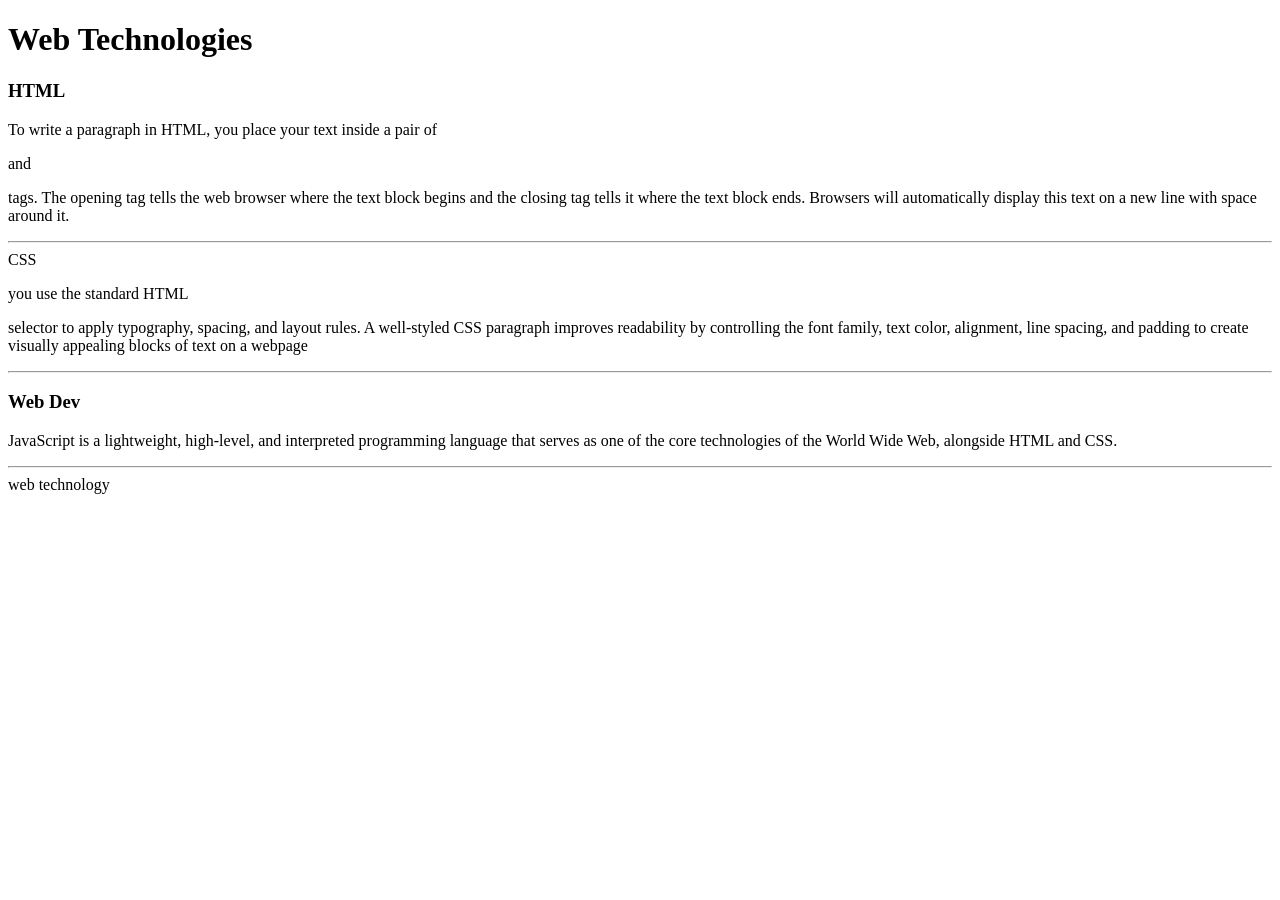
<file: WebDev_Unit1/WDLesson1_1Practical/index.html>
<!DOCTYPE html>
<!-- Lesson 1:How do we display text on a web page?
     Resources 
      https://www.w3schools.com/html/html_intro.asp
      https://www.w3schools.com/tags/tag_hr.asp
      https://www.w3schools.com/tags/tag_hn.asp
      https://www.w3schools.com/tags/tag_p.asp
-->

<html>
  <head>
    <!-- Challenge 1: Change the title of the page to Web Technologies -->
    <title> Web Technologies </title>
  </head>
  <body>
    <!-- Challenge 2: Create a heading, h1 for Web Technologies -->
     <h1> Web Technologies </h1>
    
    
    <!-- Challenge 3: Create a heading, h3 for HTML -->
     <h3>HTML</h3>

    <!-- Challenge 4: Create a paragraph explaining what is HTML. At least 3 sentences. -->
    <p> To write a paragraph in HTML, you place your text inside a pair of <p> and </p> tags. The opening tag tells the web browser where the text block begins and the closing tag tells it where the text block ends. Browsers will automatically display this text on a new line with space around it.</p>
    <!-- Challenge 4a: Insert a horizontal rule, hr -->
     <hr>
    
    <!-- Challenge 5: Create a heading, h3 for CSS -->
    <hh3>CSS</hh3>
    <!-- Challenge 6: Create a paragraph explaining what is CSS.  At least 3 sentences. -->
    <p> you use the standard HTML </p> selector to apply typography, spacing, and layout rules. A well-styled CSS paragraph improves readability by controlling the font family, text color, alignment, line spacing, and padding to create visually appealing blocks of text on a webpage </p>
    <!-- Challenge 6a: Insert a horizontal rule, hr -->
    <hr>
    <!-- Challenge 7: Create a heading, h3 for JavaScript -->
    <h3> Web Dev </h3>
    <!-- Challenge 8: Create a paragraph explaining what is JavaScript.  At least 3 sentences. -->
    <p>JavaScript is a lightweight, high-level, and interpreted programming language that serves as one of the core technologies of the World Wide Web, alongside HTML and CSS.</p>
    <!-- Challenge 8a: Insert a horizontal rule, hr -->
    <hr>
    
    <!-- Challenge Bonus: Similar to the concepts above add one more web technology using a heading and paragraph.  Here are some suggestions of concepts: JQuery, Bootstrap, AFrame --> <h> web technology </h> <p>  </p>
  </body>
</html>
</file>
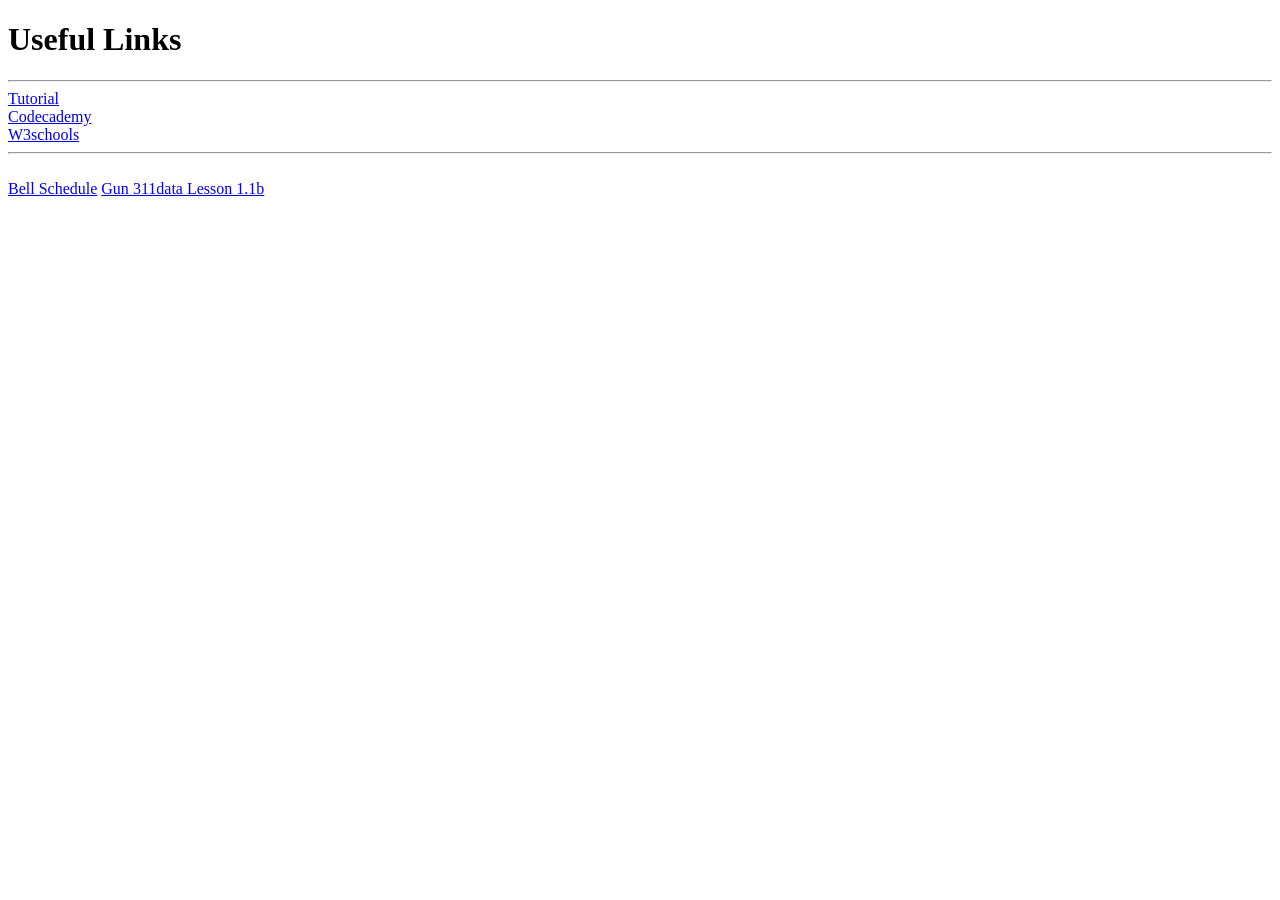
<file: WebDev_Unit1/WDLesson1_3Practical/index.html>
<!DOCTYPE html>
<!-- Lesson 3: How do we hyperlink resources?
<!-- Resources 
      https://www.w3schools.com/html/html_links.asp
      https://www.w3schools.com/tags/tag_a.asp
-->

<html>
  <head>
    <title>Exploring Links</title>
  </head>
  <body>
    <!-- Example of a link to a website 
        <a href="http://www.baysidehighschool.org/"> w3schools </a> 
    -->
    <!-- Challenge 1: Add a heading for "Useful Links". -->
<h1> Useful Links </h1>
    <!-- Challenge 2: Add a horizontal rule underneath. -->
     <hr>

    <!-- Challenge 3: Create a link to https://www.tutorialspoint.com/ -->
<a href="https://www.tutorialspoint.com/">Tutorial</a>
    <!-- Challenge 4: Add a break to skip down to the next line -->
<br>
    <!-- Challenge 5: Create a link to https://www.codecademy.com/ -->
<a href="https://www.codecademy.com/">Codecademy</a>
    <!-- Challenge 6: Add a break to skip down to the next line -->
  <br>
    <!-- Challenge 7: Create a link to https://www.w3schools.com/ -->
    <a href="https://www.w3schools.com/">W3schools</a>
    <!-- Challenge 8: Add a horizontal rule and break -->
 <hr>
 <br>
    <!-- Example of link to an internal sources 
      <a href="resources/dukenukem.jpg"> Duke Nukem </a> <br>
    -->
    <!-- Challenge 9: Create links for the rest of the items located in resources -->
<a href="BellSchedule.pdf">Bell Schedule</a>
<a href="GUN.WAV"> Gun </a>
<a href="311Data.js"> 311data </a>
    <!-- Challenge Bonus: Create links to your Lesson 1 and Lesson 2 Activities.  Hint: Use the same link that you posted in Google Classroom for the submission of each Lesson Activity -->
     <a href="https://lh3.googleusercontent.com/drive-storage/AJQWtBOI99HA9nNBIHOAkTO08Ax-A1h98D-fiXmjY2fY_tZ6Y69j5PFXDo-53aoDihUtxQuhedh49S82mh0W9K7jje9lYTKeNp9kdOPYqNcjFYcbcLjC=w1920-h911?auditContext=forDisplay"> Lesson 1.1b</a>
  </body>
</html>
</file>
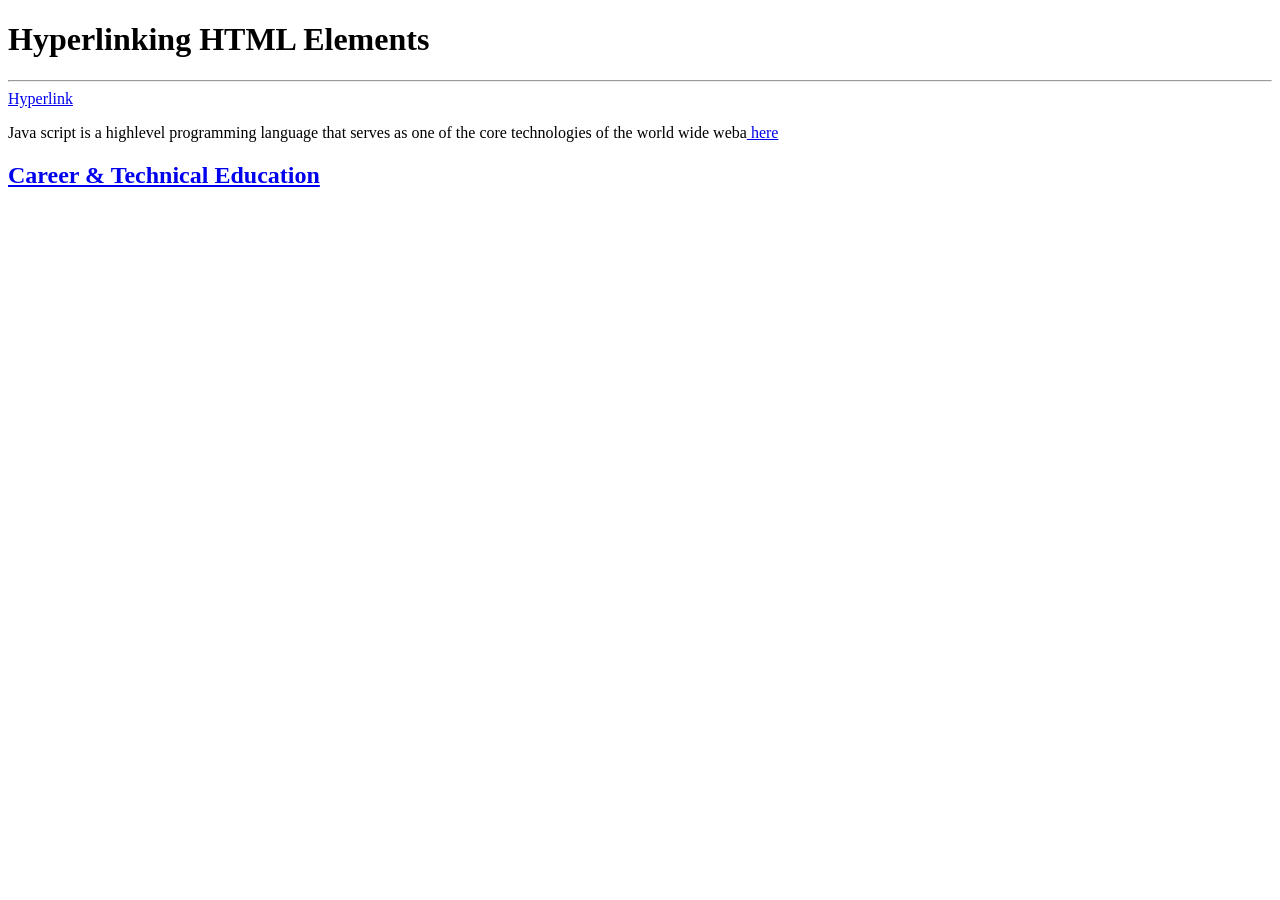
<file: WebDev_Unit1/WDLesson1_4Practical/index.html>
<!DOCTYPE html>
<!-- WD Lesson 1.4: How can we make HTML Elements into hyperlinks? -->
<!-- Resources 
      https://www.w3schools.com/html/html_links.asp
      https://www.w3schools.com/tags/tag_a.asp
-->

<html>
  <head>
    <title>Exploring Links II</title>
  </head>
  <body>
    <!-- Example of an HTML Element as a link to a website that opens in a new tab
    <a href="https://www.w3schools.com/" target="_blank"> 
      <img src="w3schools.jpg" height="100">
    </a>
    --> 
    <!-- Challenge 1: Add a heading with "Hyperlinking HTML Elements" followed by a horizontal rule-->
<h1> Hyperlinking HTML Elements </h1>
<hr>
    <!-- Challenge 2: Add the image for tutorialpoints that is stored locally and make it
     a hyperlink to  https://www.tutorialspoint.com/ that will open in a new tab -->
<a href="https://www.tutorialspoint.com/">Hyperlink</a>
    <!-- Challenge 3: Add a paragraph describing JavaScript and make the paragraph a hyperlink to 
     https://javascript.info/ that will open in the SAME tab.-->
     <p> Java script is a highlevel programming language that serves as one of the core technologies of the world wide weba<a href="https://javascript.info/"> here </a> </p>

    <!-- Challenge 4: Add an <h2> for "Career & Technical Education" and make the heading a hyperlink to 
      the cte.html file which is stored internally in the folder.  
      Note: You can link to other web pages.  This is how websites are created! -->
      <h2><a href="https://github.com/Danielk433/WebDev1/blob/main/WebDev_Unit1/WDLesson1_4Practical/cte.html">Career & Technical Education</a></h2>


    <!-- Challenge Bonus:  Complete all the challenges located in cte.html.  
     Note: Click on cte.html to open the html file and start editing. -->
  </body>
</html>
</file>
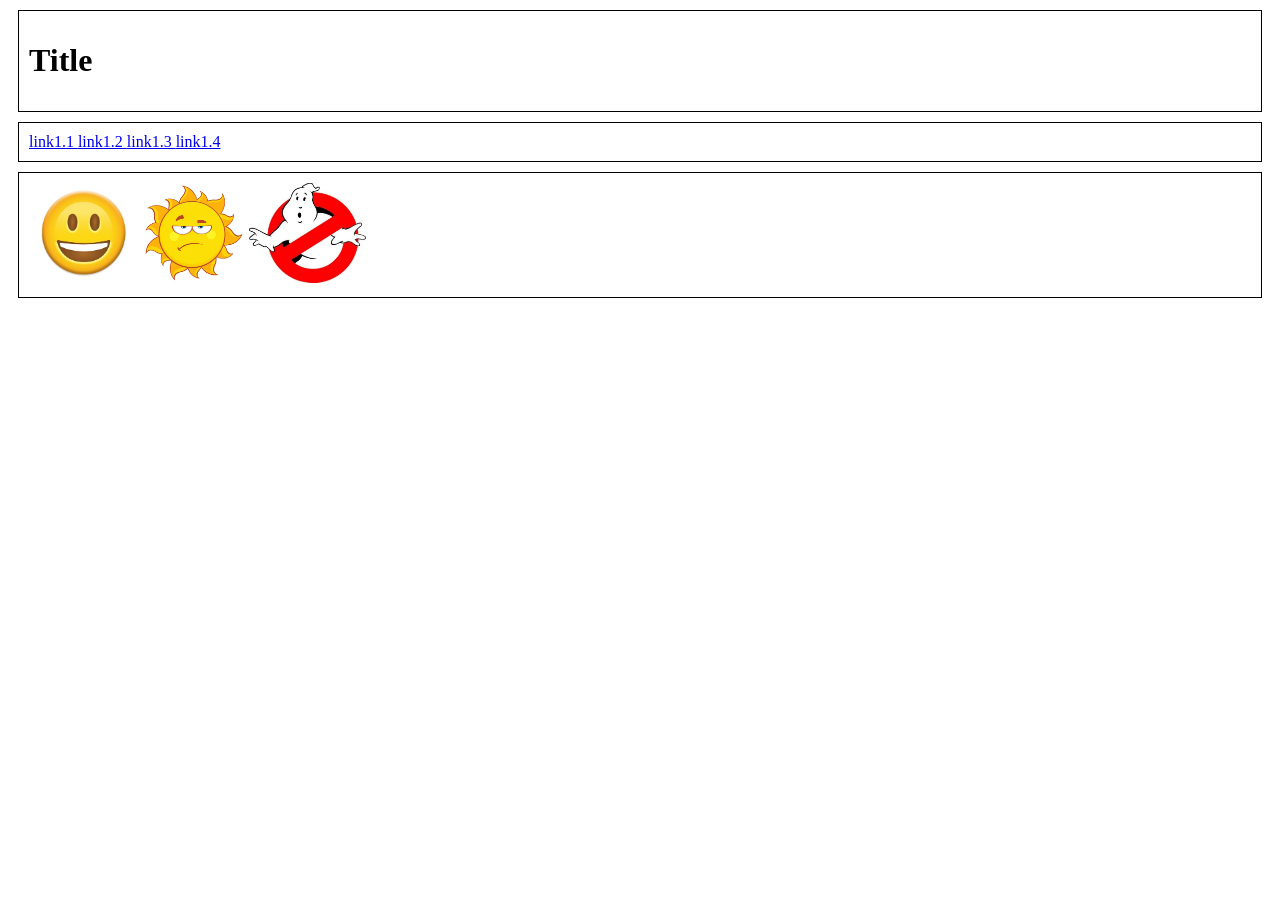
<file: WebDev_Unit1/WDLesson1_5Practical/index.html>
<!DOCTYPE html>
<!-- WD Lesson 1.5: How can we group elements on a page? -->
<!-- Resources 
      https://www.w3schools.com/html/html_blocks.asp
-->
<html>
  <head>
    <title>Exploring Containers</title>
    <link href="style.css" rel="stylesheet" type="text/css" />
  </head>
  <body>
    <!-- Challenge 1: Add the necessary containers to create each of the section shown in WDLesson1_5PracticalDiagram.png -->

    <!-- Challenge 2: Within each container created, add the HTML elements specified in WDLesson1_5PracticalDiagram.png
         Note: Images for the last container are stored in the images folder.  Make the images the same height -->
  <div>
    <h1>Title</h1>
  </div>
  <div>
    <a href="https://danielk433.github.io/WebDev1/WebDev_Unit1/WDLesson1_1Practical/index.html"> link1.1 </a>
    <a href="https://danielk433.github.io/WebDev1/WebDev_Unit1/WDLesson1_2Practical/index.html"> link1.2 </a>
    <a href="https://danielk433.github.io/WebDev1/WebDev_Unit1/WDLesson1_3Practical/index.html"> link1.3 </a>
    <a href="https://danielk433.github.io/WebDev1/WebDev_Unit1/WDLesson1_4Practical/index.html"> link1.4 </a>
  </div>
  <div>
    <img src="images/face.jpg" height="100">
    <img src="images/sun.jpg" height="100">
    <img src="images/sign.jpg" height="100">
  </div>
  </body>
</html>
</file>
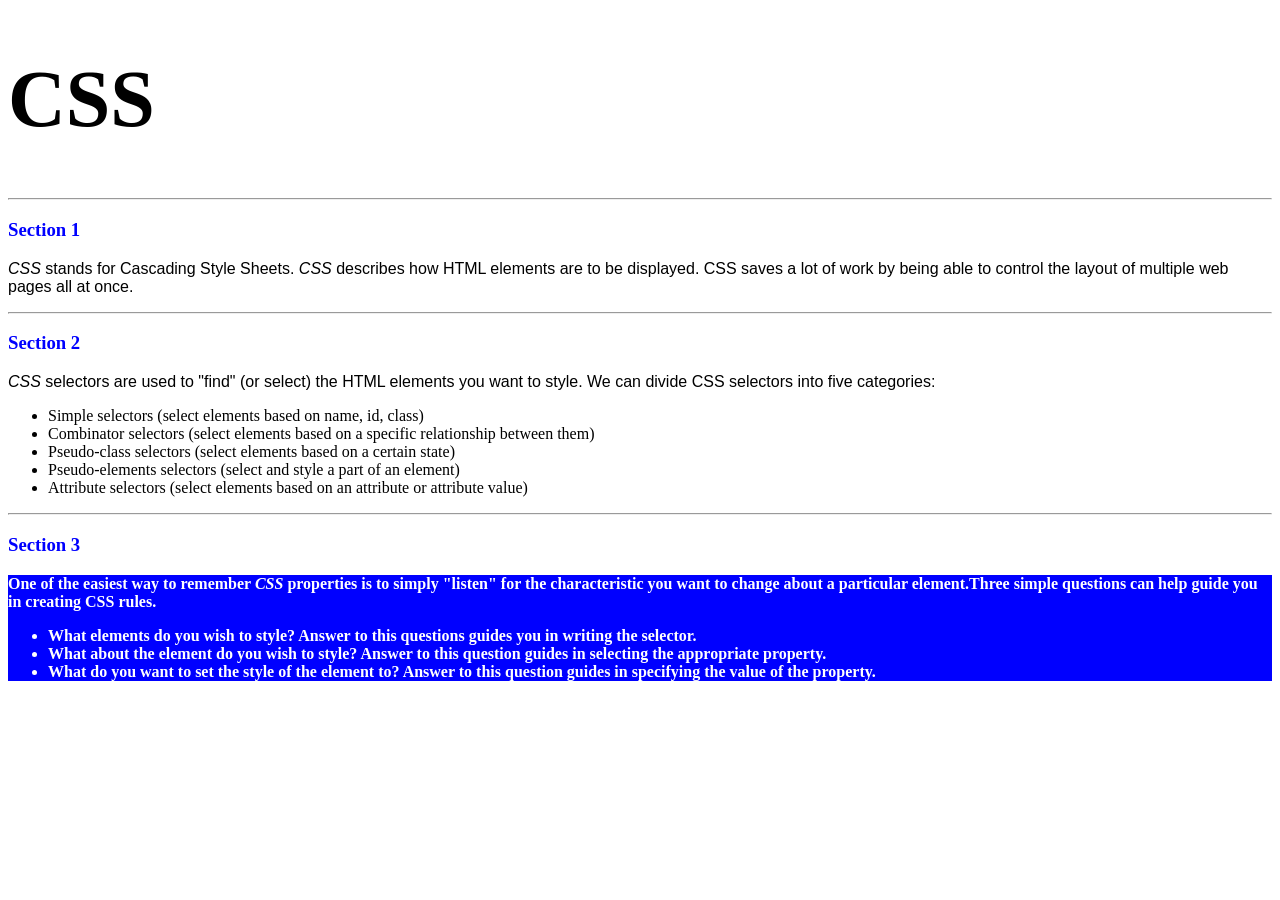
<file: WebDev_Unit2/WDLesson2_1Practical/index.html>
<!DOCTYPE html>
<!-- WD Lesson 2.1: What is CSS? -->
<!-- Resources 
      https://www.w3schools.com/css/css_intro.asp
-->
<html>
  <head>
    <title>Edxploring CSS</title>
    <link href="style.css" rel="stylesheet" type="text/css" />
  </head>
  <body>
    <!-- All Challenges are in style.css -->
    <h1> CSS </h1>
    <hr>
    <h3>Section 1</h3>
    <p><span>CSS</span> stands for Cascading Style Sheets. <span>CSS</span> describes how HTML elements are to be displayed. CSS saves a lot of work by being able to control the layout of multiple web pages all at once.
    </p>
    <hr>
    <h3>Section 2</h3>
    <p>
      <span>CSS</span> selectors are used to "find" (or select) the HTML elements you want to style. We can divide CSS selectors into five categories:
        <ul>
          <li>Simple selectors (select elements based on name, id, class)</li>
          <li>Combinator selectors (select elements based on a specific relationship between them)</li>
          <li>Pseudo-class selectors (select elements based on a certain state)</li>
          <li>Pseudo-elements selectors (select and style a part of an element)</li>
          <li>Attribute selectors (select elements based on an attribute or attribute value)</li>
        </ul>
    </p>
    <hr>
    <h3>Section 3</h3>
    <div>
      One of the easiest way to remember <span>CSS</span> properties is to simply "listen" for the characteristic you want to change about a particular element.Three simple questions can help guide you in creating CSS rules.
        <ul>
          <li>What elements do you wish to style?  Answer to this questions guides you in writing the selector.</li>
          <li>What about the element do you wish to style?  Answer to this question guides in selecting the appropriate property.</li>
          <li>What do you want to set the style of the element to?  Answer to this question guides in specifying the value of the property.</li>
        </ul>
    </div>
  </body>
</html>
</file>
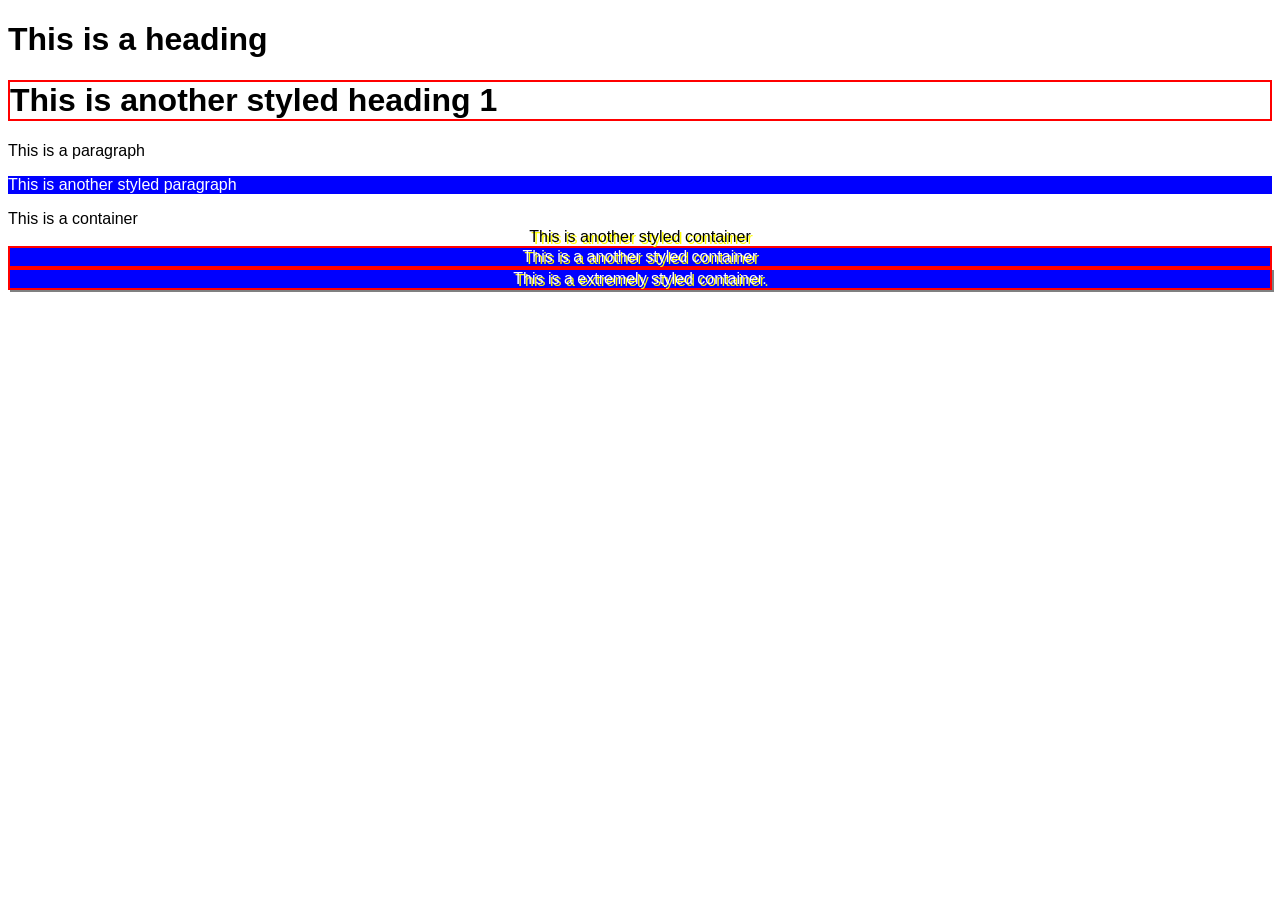
<file: WebDev_Unit2/WDLesson2_2Practical/index.html>
<!DOCTYPE html>
<!-- WD Lesson 2.2: How do we style groups of elements?-->
<!-- Resources 
      https://www.w3schools.com/css/default.asp 
      https://www.w3schools.com/css/css_selectors.asp 
-->
<html>
  <head>
    <title>Exploring Class Selectors</title>
    <link href="style.css" rel="stylesheet" type="text/css" />
  </head>
  <body>
    
    <h1>This is a heading</h1>
    <!-- Challenge 1: Create another heading 1 with the text "This is another styled heading 1."
         Add a class of "highlight" to the heading 1
    --> 
    <h1 class="highlight"> This is another styled heading 1 </h1>
     
    <p> This is a paragraph </p>
    <!-- Challenge 2: Create another paragraph with the text "This is another styled paragraph."
         Add a class of "info" to the paragraph
    -->
         <p class="info"> This is another styled paragraph </p>

    <div> This is a container </div>
    <!-- Challenge 3: Create another container with the text "This is another styled container."
         Add a class of "special" to the container
    -->
         <div class="special">
               This is another styled container
         </div>
    
    <!-- Challenge 4: Give the container below a class of info, highlight and special-->
    <div class = "info highlight special"> This is a another styled container </div>

    <!-- Challenge Bonus: Give the container below a class of info, highlight, special and shadow-->
    <div class = "info highlight special shadow "> This is a extremely styled container. </div>

    <!-- All other Challenges are in style.css -->
  </body>
</html>
</file>
<file: WebDev_Unit1/WDLesson1_5Practical/style.css>
div, span{
    border:1px solid black;
    padding:10px;
    margin:10px;
}
</file>
<file: WebDev_Unit2/WDLesson2_1Practical/style.css>
/* Comments in CSS are created like this. Notice the slash asterisk at the beginning and end */


/* Basic Structure of a CSS rule
selector{
  property: value;
}
*/


/* Challenge 1: Change color of the text for all the headings size 3 to blue */
h3{
  color:blue;
}
/* Challenge 2: Change the size for the font for all headings size 1 to 60pt */
h1{
  font-size:60pt;
}
/* Challenge 3: Change the style of the font for all spans to italic */
span{
  font-style: italic;
}
/* Challenge 4: Change the family of font being used for all paragraphs to "Arial" */
p{
  font-family:"Arial";
}
/* Challenge 5: Change the family of font being used for all lists to "Comic Sans MS".  What element creates a list? */
li{
  font-family:"Comic Sans MS"
}
/* Chalenge 6: Change the background color of the div to blue, color of the text to white and the weight of the font to bold.*/
div{
  background-color:blue;
  color:white;
  font-weight: bold;

}
/* Hint:  You can specify several CSS rules for one element by separating the rules with semi-colons. Look at some examples on w3schools */
</file>
<file: WebDev_Unit2/WDLesson2_2Practical/style.css>
/* Basic Structure of a CSS rule using classes

.class{
  property: value;
}
*/

/* Challenge 5: Change the family of all elements to Arial */
*{
  font-family:Arial;
}
/* Challenge 6: Change the background color to blue, the color of the text to white for all elements 
with a class of "info" */
.info{
  background-color:blue;
  color:white;
}


/* Challenge 7: Add a border of 2px solid red for all elements with a class of "highlight" */
.highlight{
  border : 2px solid red;
}
/* Challenge 8: Align the text in the center and drop a shadow on the text of 2px 2px yellow  for 
all elements with a class of "special"
*/
.special{
  text-align: center;
  text-shadow: 2px 2px yellow ;
}
/* Challenge Bonus: Create a CSS rule for a class named "shadow".  
Apply a shadow to the box around the elements that is 2px 2px  gray. */ 
.shadow{
  box-shadow: 2px 2px gray ;
}
</file>
